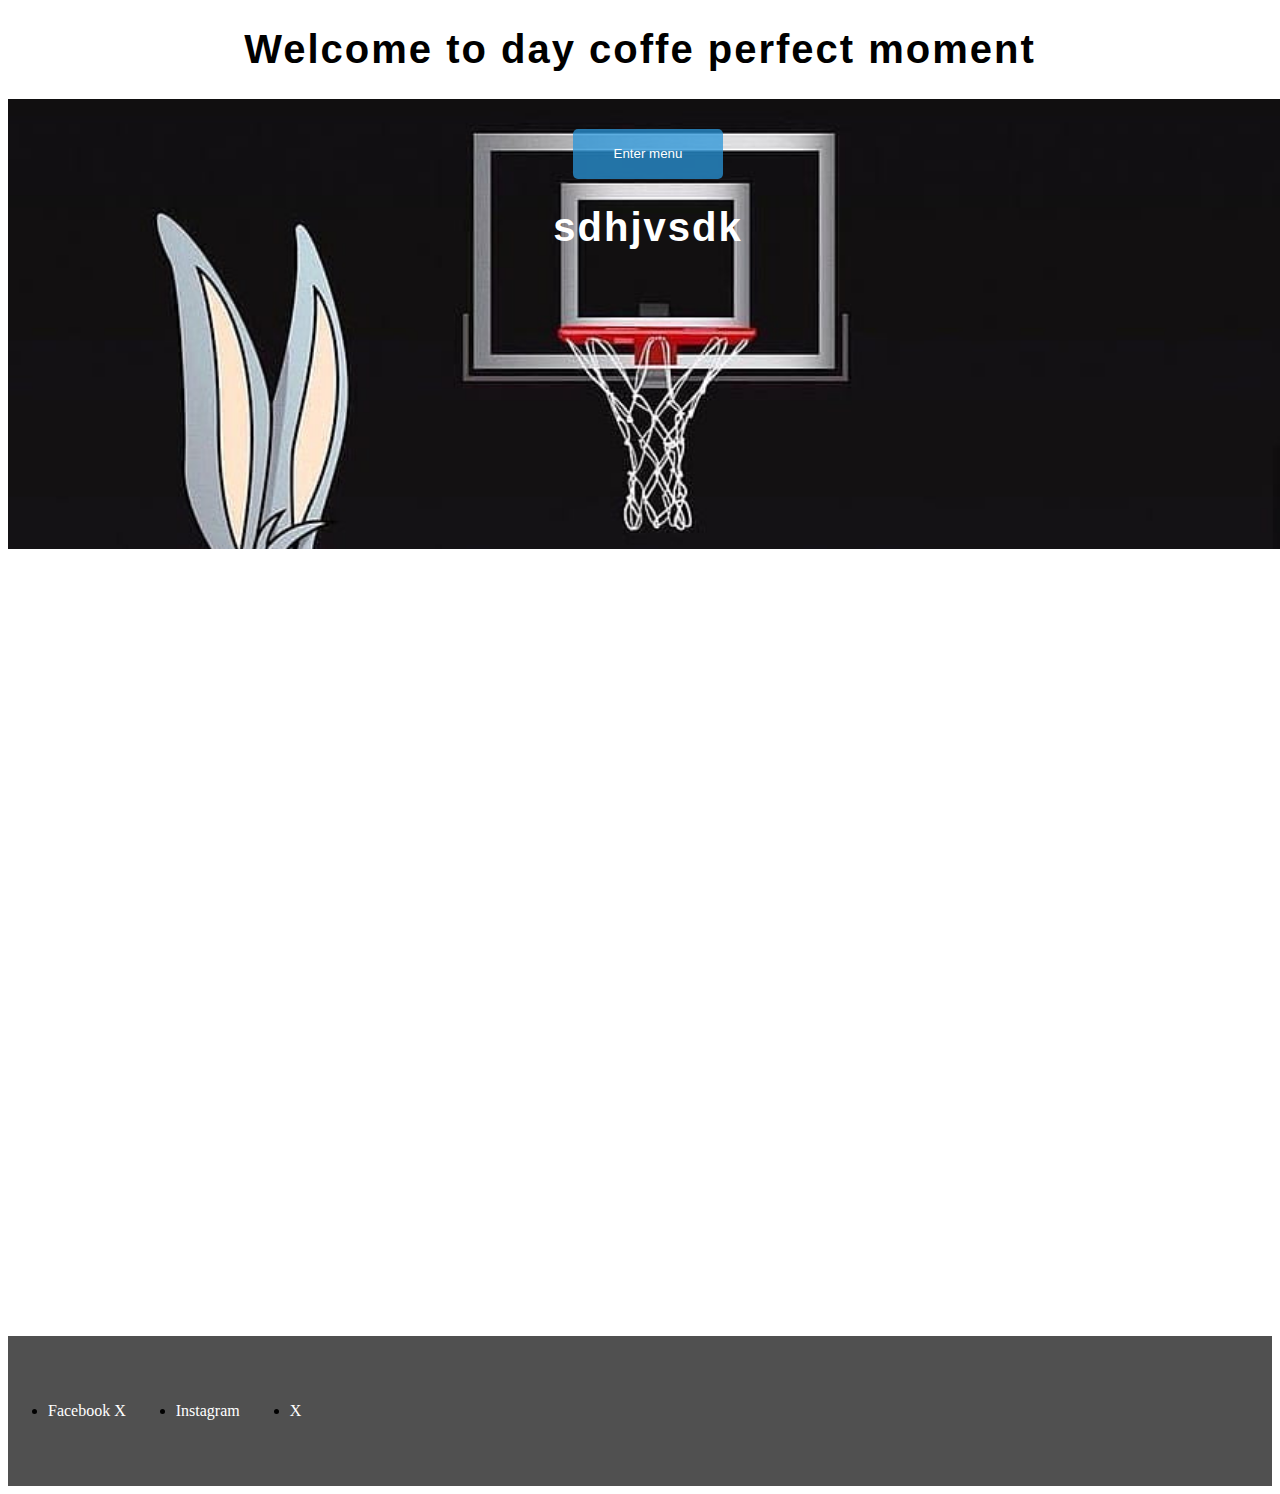
<file: Client/index.html>
<!DOCTYPE html>
<html lang="en">
<head>
    <meta charset="UTF-8">
    <meta name="viewport" content="width=device-width, initial-scale=1.0">
    <link rel="stylesheet" href="../style/index.css">
    <title>Basic Practice</title>
</head>
<body>
    <header>
      <h1>Welcome to day coffe perfect moment</h1>  
    </header>
    
    <section class="fondo-img">
        <form action="../pages/menu.html"> 
            <center>
                <button>Enter menu</button>
            </center>
            <h1 style="color: white;">sdhjvsdk</h1>
    </section>
 
        <footer>
            <ul style="display: flex;">
                <li>
                    <a href="">Facebook</a>
                   
                    <a href="">X</a>
                </li>
                <li>
                    <a href="">Instagram</a>
                </li>
                <li>
                    <a href="">X</a>
                </li>
            </ul>
        </footer>
</form>
</body>
</html>
</file>
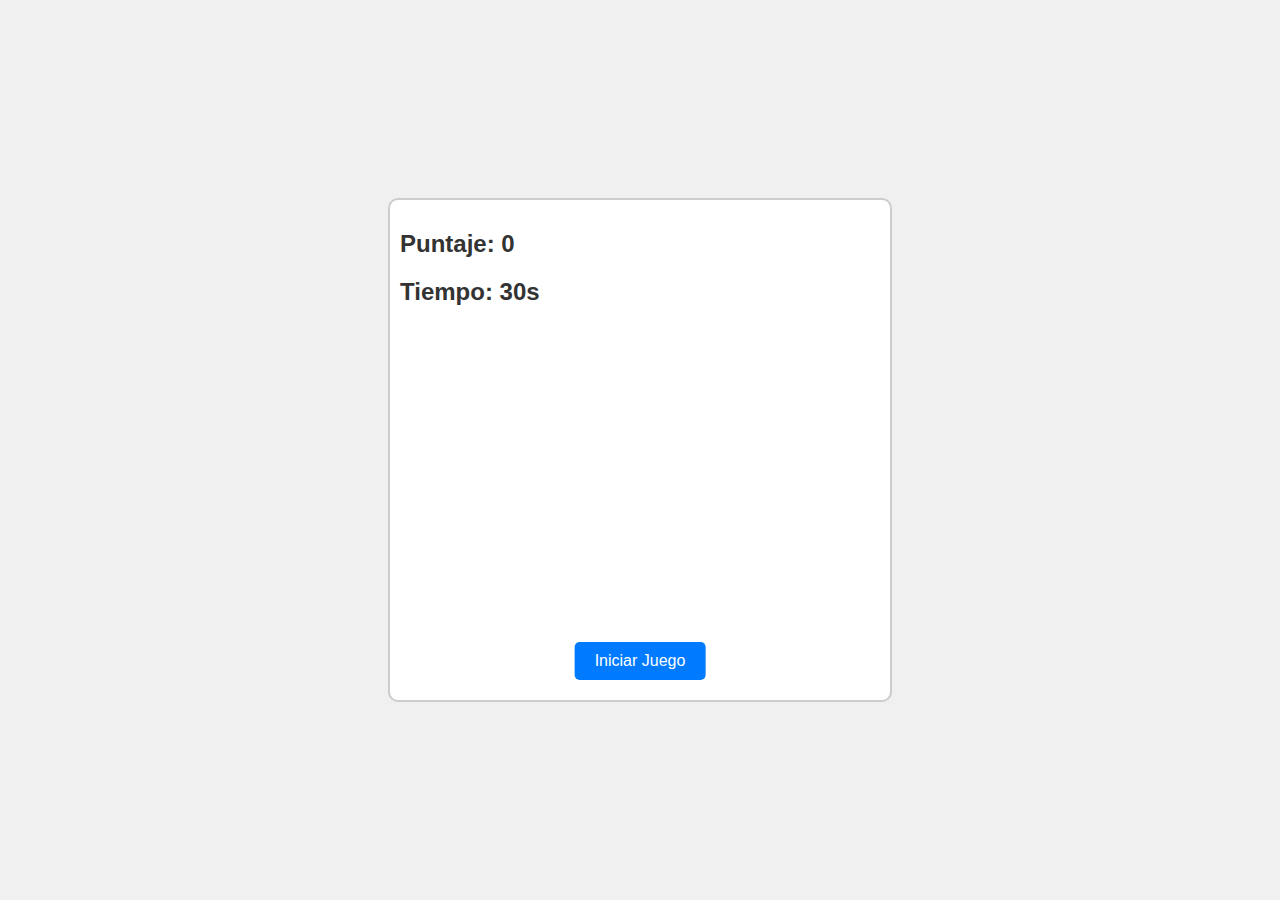
<file: game/index.html>
<!DOCTYPE html>
<html lang="es">
<head>
    <meta charset="UTF-8">
    <meta name="viewport" content="width=device-width, initial-scale=1.0">
    <title>Caza al Ratón</title>
    <link rel="stylesheet" href="../game/style.css">
</head>
<body>
    <div id="game-container">
        <div id="mouse"></div>
        <div id="score-board">
            <h2>Puntaje: <span id="score">0</span></h2>
            <h2>Tiempo: <span id="time">30</span>s</h2>
        </div>
        <button id="start-btn">Iniciar Juego</button>
    </div>

    <script src="../game/script.js"></script>
</body>
</html>
</file>
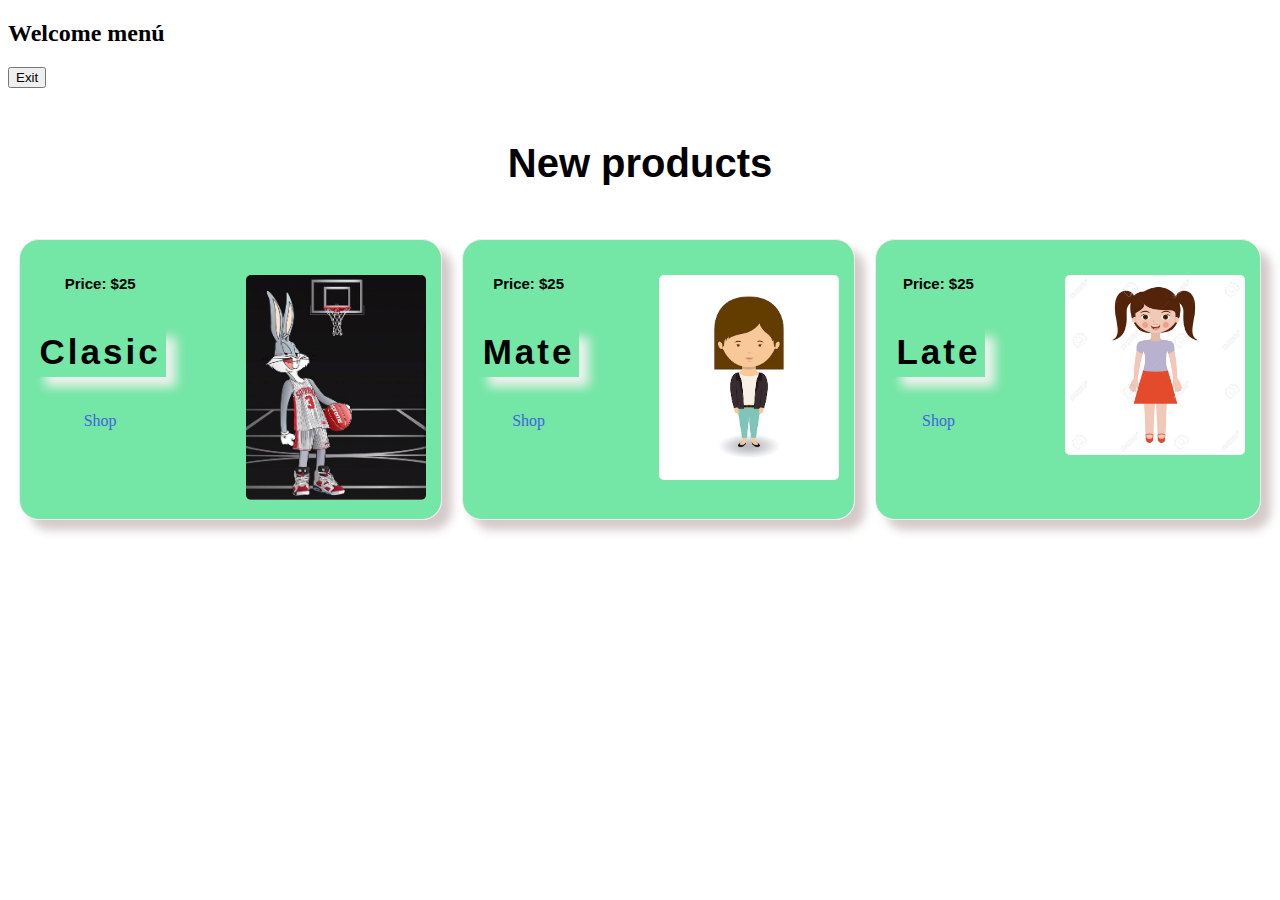
<file: pages/menu.html>
<!DOCTYPE html>
<html lang="en">
<head>
    <meta charset="UTF-8">
    <meta name="viewport" content="width=device-width, initial-scale=1.0">
    <link rel="stylesheet" href="../style/main.css">
    <title>Document</title>
</head>
<body>
    <h2>Welcome menú</h2>
    <form action="../Client/index.html"> 
    <button>Exit</button>
</form>

<h4>New products</h4>

<div class="main">
    <section class="container-main">
        <div>
        <h4 id="price">Price: $25</h4>
        <h3>Clasic</h3>
        <p>Shop</p> 
        </div>
        <div>
            <img src="../img/Buny.jpg" alt="">
        </div>
    </section>

    <section class="container-main">
        <div>
        <h4 id="price">Price: $25</h4>
        <a href="https://www.nescafe.com/mx/cultura-cafe/estilodevida/que-es-coffee-mate">
         <h3>Mate</h3>   
        </a>
        
        <p>Shop</p> 
        </div>
        <div>
            <img src="../img/uno.avif" alt="">
        </div>
    </section>

    <section class="container-main">
        <div>
        <h4 id="price">Price: $25</h4>
        <h3>Late</h3>
        <p>Shop</p> 
        </div>
        <div>
            <img src="../img/dos.jpg" alt="">
        </div>
    </section>
</div>
</body>
</html>
</file>
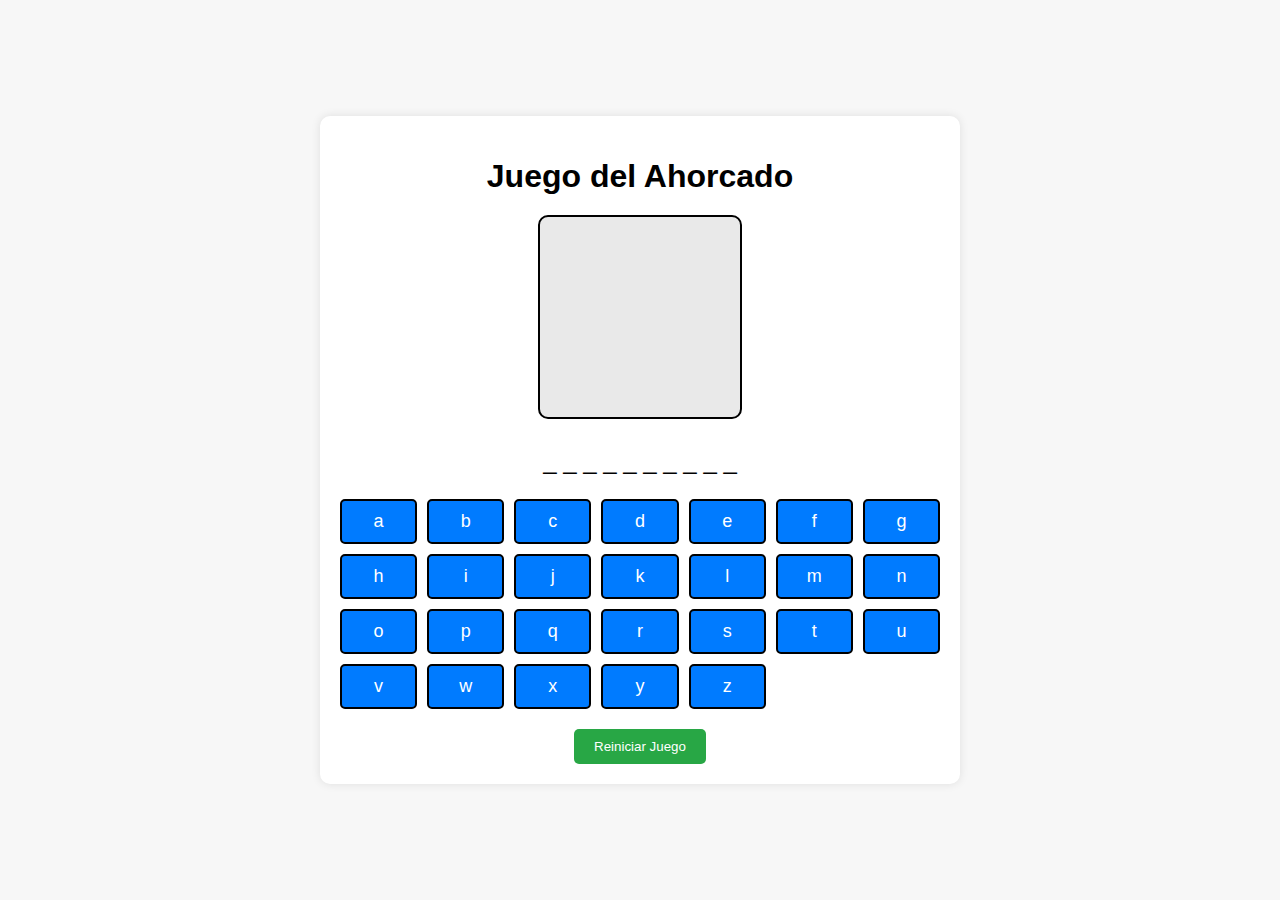
<file: game/ahorcado/main.html>
<!DOCTYPE html>
<html lang="es">
<head>
    <meta charset="UTF-8">
    <meta name="viewport" content="width=device-width, initial-scale=1.0">
    <title>Juego del Ahorcado</title>
    <link rel="stylesheet" href="style.css">
</head>
<body>
    <div class="container">
        <h1>Juego del Ahorcado</h1>
        <div id="hangman-container">
            <canvas id="hangman"></canvas>
        </div>
        <div id="word-container">
            <p id="word"></p>
        </div>
        <div id="keyboard">
           
        </div>
        <button id="reset-button">Reiniciar Juego</button>
    </div>
    <script src="script.js"></script>
</body>
</html>
</file>
<file: style/index.css>
h1{
    text-align: center;
    font-family: sans-serif;
    letter-spacing: 2px;
    font-size: 40px;
}

button{
    margin-top: 30px;
    width: 150px;
    height: 50px;
    border: none;
    border-radius: 5px;
    background-color: rgba(41, 149, 216, 0.754);
    color: white;
}

button:hover {
    background-color: green;
}

 
a{
    text-decoration: none;
    color: white;
}

li{
    text-decoration: none;
}
 

.fondo-img{
    background-image: url('../img/Buny.jpg');
    background-repeat: no-repeat;
    padding: 10px;
    position: absolute;
    width: 100vw;
    height: 450px;
    background-size: cover;
    margin: 0;
    padding: 0;
    overflow: hidden;
   
}

footer{
    width: 100%;
    background-color: rgba(0, 0, 0, 0.685);
    height: 150px;
    align-items: center;
    margin-top: 100%;
    display: flex;

}

ul{
    gap: 50px;
    text-decoration: none;
}
</file>
<file: game/style.css>
body {
    font-family: Arial, sans-serif;
    display: flex;
    justify-content: center;
    align-items: center;
    height: 100vh;
    margin: 0;
    background-color: #f0f0f0;
}

#game-container {
    position: relative;
    width: 500px;
    height: 500px;
    background-color: #fff;
    border: 2px solid #ccc;
    border-radius: 10px;
    overflow: hidden;
}

#mouse {
    position: absolute;
    width: 50px;
    height: 50px;
    background-color: #000;
    border-radius: 50%;
    cursor: pointer;
    display: none; /* Ocultar el ratón inicialmente */
}

#score-board {
    position: absolute;
    top: 10px;
    left: 10px;
    color: #333;
}

#start-btn {
    position: absolute;
    bottom: 20px;
    left: 50%;
    transform: translateX(-50%);
    padding: 10px 20px;
    font-size: 16px;
    background-color: #007BFF;
    color: #fff;
    border: none;
    border-radius: 5px;
    cursor: pointer;
}

#start-btn:active {
    background-color: #0056b3;
}
</file>
<file: style/main.css>
.container-main{
    width: auto;
    height: auto;
    display: flex;
    gap: 30px;
    border: 1px solid rgb(240, 236, 235);
    box-shadow: 10px 10px 10px rgba(199, 182, 182, 0.74);
    padding: 15px;
    border-radius: 20px;
    background-color: rgba(92, 226, 150, 0.856);
}

img{
    width: 180px;
    text-align: center;
    margin-top: 20px;
    margin-left: 50px;
    border-radius: 5px;
}

#price{
    font-family: Arial, Helvetica, sans-serif;
    font-size: 15px;
}

h3{
    font-family:Impact, Haettenschweiler, 'Arial Narrow Bold', sans-serif;
    letter-spacing: 3px;
     
    font-size: 35px;
    box-shadow: 10px 10px 10px rgb(236, 241, 237);
    padding: 5px;
}
h3:hover{
    background-color: rgba(0, 0, 255, 0.537);
    cursor: pointer;
}
p{
    color: rgb(66, 98, 224);

}

h4{
    text-align: center;
    font-size: 40px;
    font-family: sans-serif;
}

.main{
    display: flex;
    gap: 20px;
    text-align: center;
    justify-content: center;
}

a{
    text-decoration: none;
    color: black;
}
</file>
<file: game/ahorcado/style.css>
body {
    background-color: #f7f7f7;
    font-family: 'Arial', sans-serif;
    display: flex;
    justify-content: center;
    align-items: center;
    height: 100vh;
    margin: 0;
}

.container {
    text-align: center;
    padding: 20px;
    background-color: #fff;
    box-shadow: 0 0 10px rgba(0, 0, 0, 0.1);
    border-radius: 10px;
    width: 90%;
    max-width: 600px;
}

h1 {
    margin-bottom: 20px;
}

#hangman-container {
    margin-bottom: 20px;
}

canvas {
    border: 2px solid #000;
    border-radius: 10px;
    background-color: #e9e9e9;
}

#word-container {
    margin-bottom: 20px;
    font-size: 24px;
}

#keyboard {
    display: grid;
    grid-template-columns: repeat(7, 1fr);
    gap: 10px;
    margin-bottom: 20px;
}

button {
    background-color: #28a745;
    color: white;
    border: none;
    padding: 10px 20px;
    border-radius: 5px;
    cursor: pointer;
}

button:disabled {
    background-color: #ccc;
}

button:hover:enabled {
    background-color: #218838;
}

#keyboard button {
    font-size: 18px;
    padding: 10px;
    border-radius: 5px;
    cursor: pointer;
    border: 2px solid #000;
    background-color: #007bff;
    color: #fff;
}

#keyboard button:disabled {
    background-color: #6c757d;
    color: #ccc;
}
</file>
